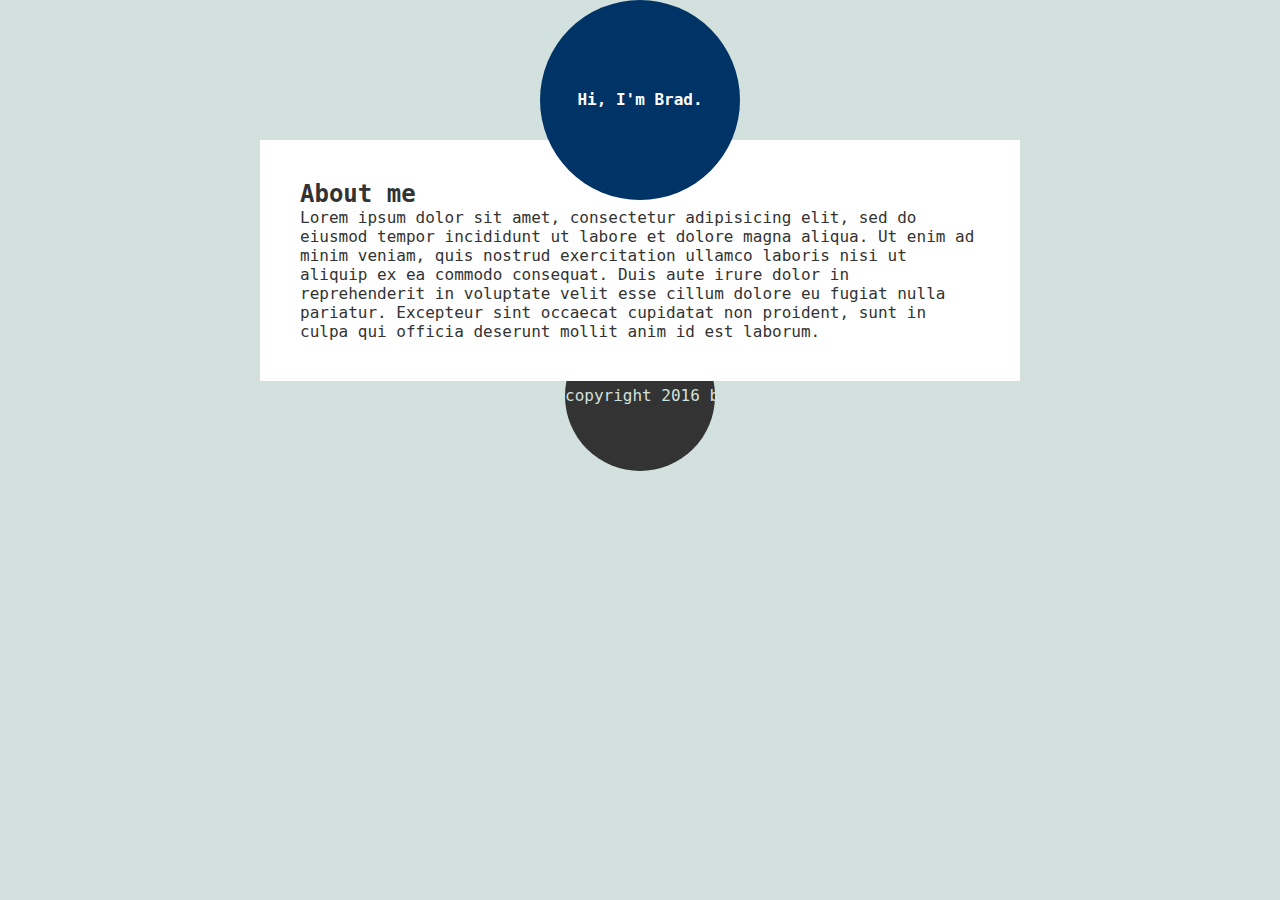
<file: A - MyFirstSASS (STUDENT)/index.html>
<!DOCTYPE html>
<html>
  <head>
    <meta charset="utf-8" />
    <title>Hi, I'm Brad</title>
    <link rel="stylesheet" href="./app.css" />
  </head>
  <body>
    <header>
      <h1>Hi, I'm Brad.</h1>
    </header>

    <article>
      <h2>About me</h2>
      <p>
        Lorem ipsum dolor sit amet, consectetur adipisicing elit, sed do eiusmod
        tempor incididunt ut labore et dolore magna aliqua. Ut enim ad minim
        veniam, quis nostrud exercitation ullamco laboris nisi ut aliquip ex ea
        commodo consequat. Duis aute irure dolor in reprehenderit in voluptate
        velit esse cillum dolore eu fugiat nulla pariatur. Excepteur sint
        occaecat cupidatat non proident, sunt in culpa qui officia deserunt
        mollit anim id est laborum.
      </p>
    </article>

    <footer>
      <p>copyright 2016 brad</p>
    </footer>
  </body>
</html>
</file>
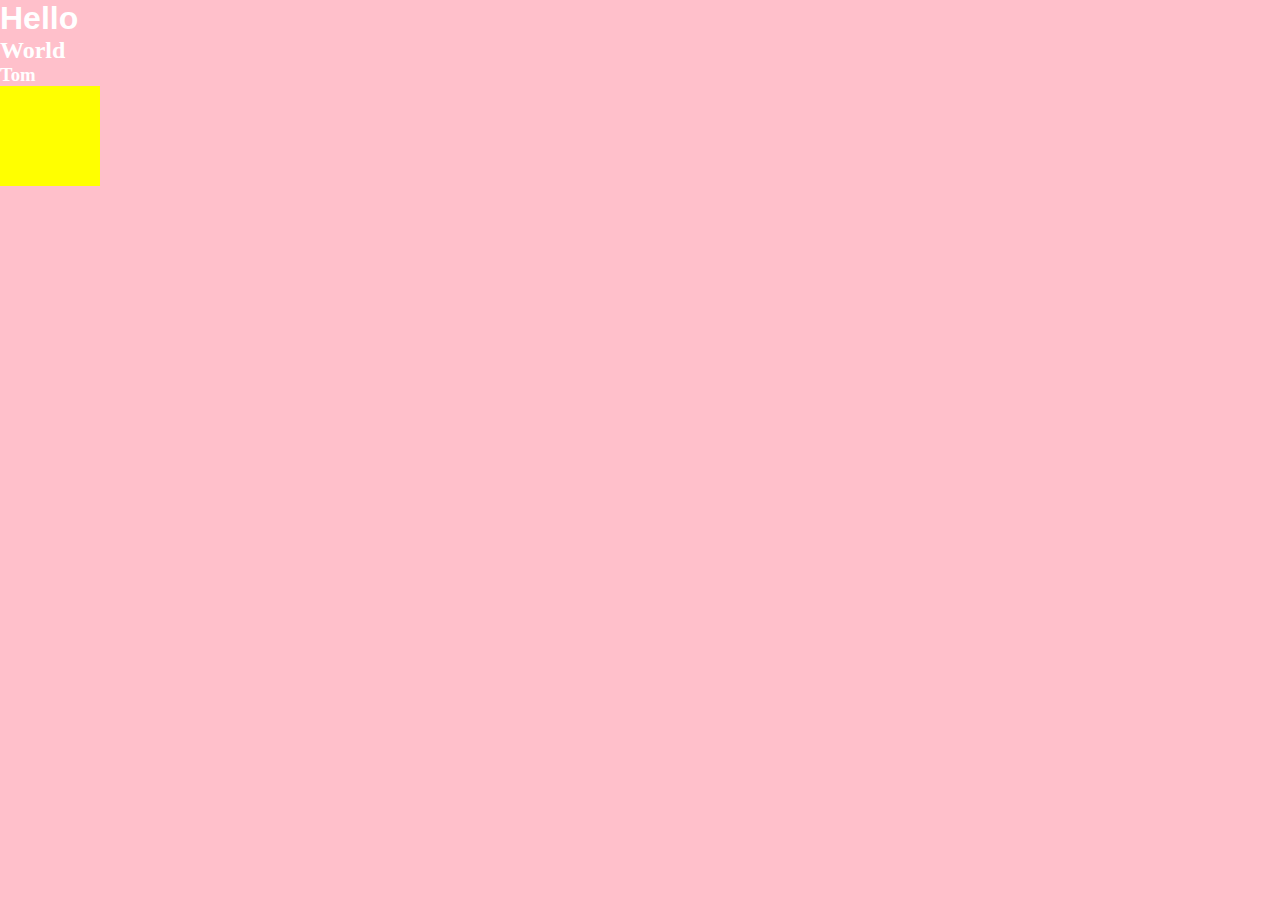
<file: B - FolderStructure (STUDENT)/index.html>
<!DOCTYPE html>
<html lang="en">
  <head>
    <meta charset="UTF-8" />
    <meta name="viewport" content="width=device-width, initial-scale=1.0" />
    <link rel="stylesheet" href="./css/app.css" />
    <title>Section 3</title>
  </head>
  <body>
    <h1>Hello</h1>
    <h2>World</h2>
    <h3>Tom</h3>
    <div class="box"></div>
  </body>
</html>
</file>
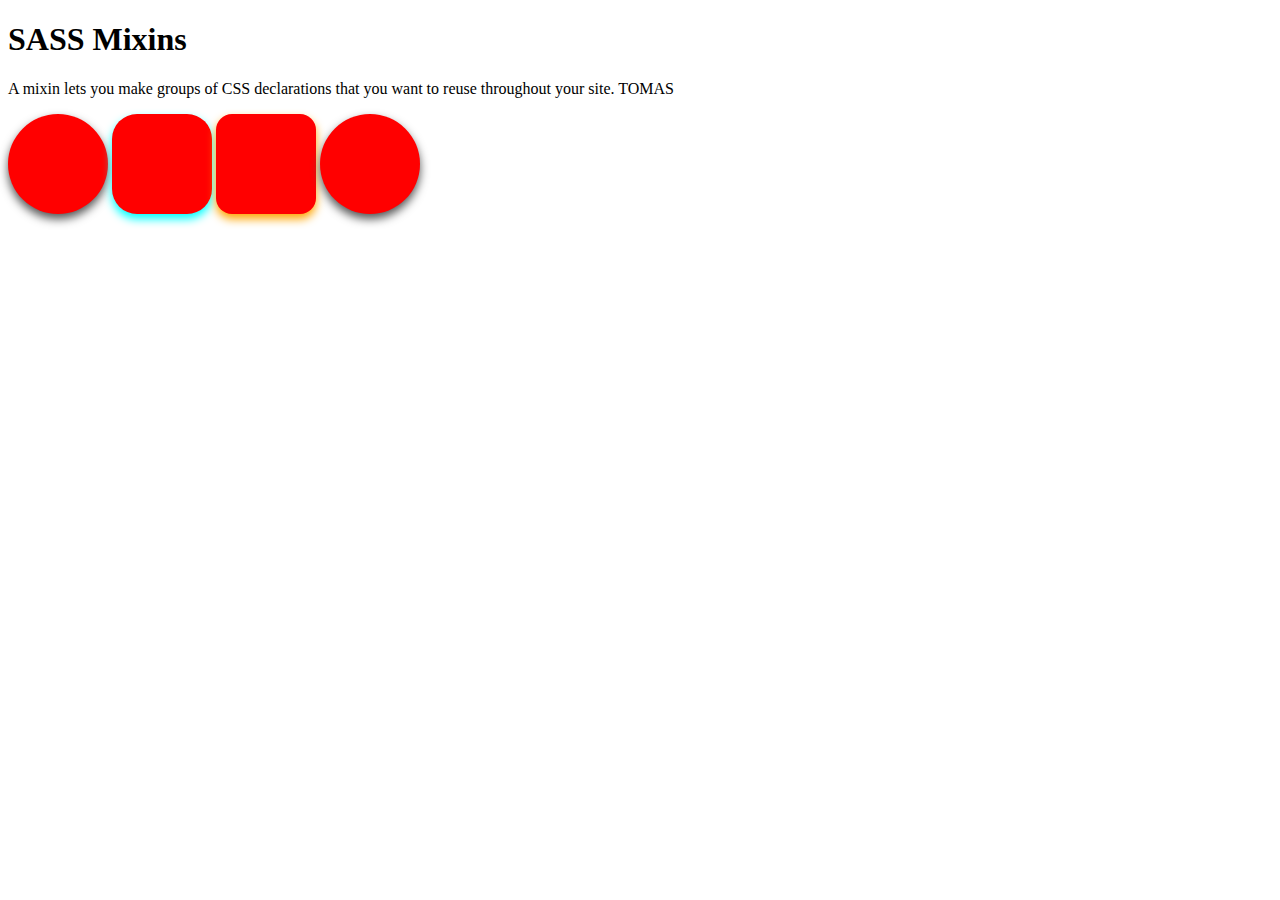
<file: C - Mixins/index.html>
<!DOCTYPE html>
<html>
  <head>
    <meta charset="utf-8" />
    <link rel="stylesheet" href="./css/app.css" />
    <title>Mixins</title>
  </head>
  <body>
    <div class="container">
      <h1>SASS Mixins</h1>
      <p>
        A mixin lets you make groups of CSS declarations that you want to reuse
        throughout your site. TOMAS
      </p>

      <div class="box"></div>
      <div class="box box2"></div>
      <div class="box box3"></div>
      <div class="box"></div>
    </div>
  </body>
</html>
</file>
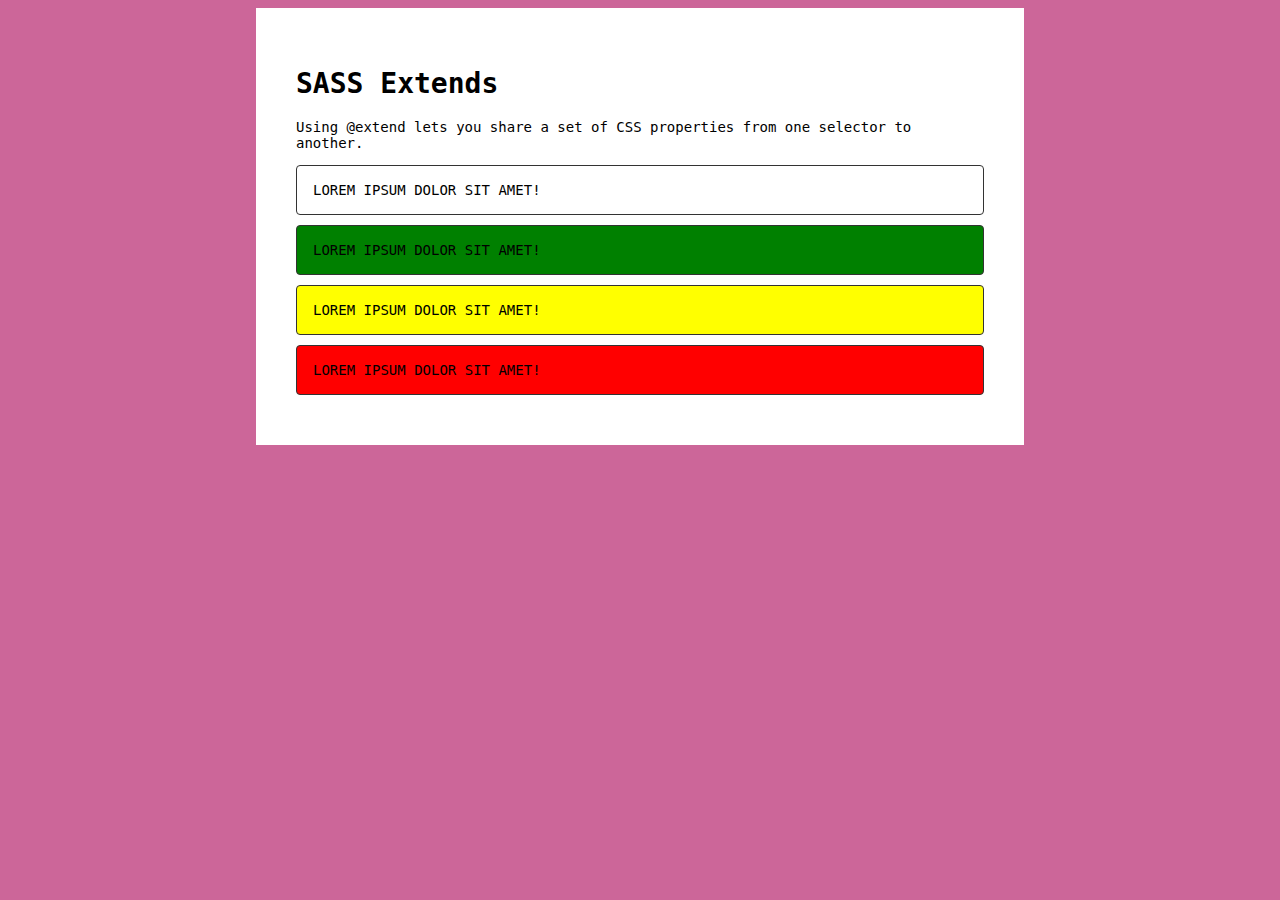
<file: D - Extends (STUDENT)/index.html>
<!DOCTYPE html>
<html>
  <head>
    <meta charset="utf-8" />
    <title>Extends</title>
    <link rel="stylesheet" href="css/app.css" />
  </head>
  <body>
    <div class="container">
      <h1>SASS Extends</h1>
      <p>
        Using @extend lets you share a set of CSS properties from one selector
        to another.
      </p>

      <div class="alert">Lorem ipsum dolor sit amet!</div>
      <div class="success">Lorem ipsum dolor sit amet!</div>
      <div class="warning">Lorem ipsum dolor sit amet!</div>
      <div class="error">Lorem ipsum dolor sit amet!</div>
    </div>
  </body>
</html>
</file>
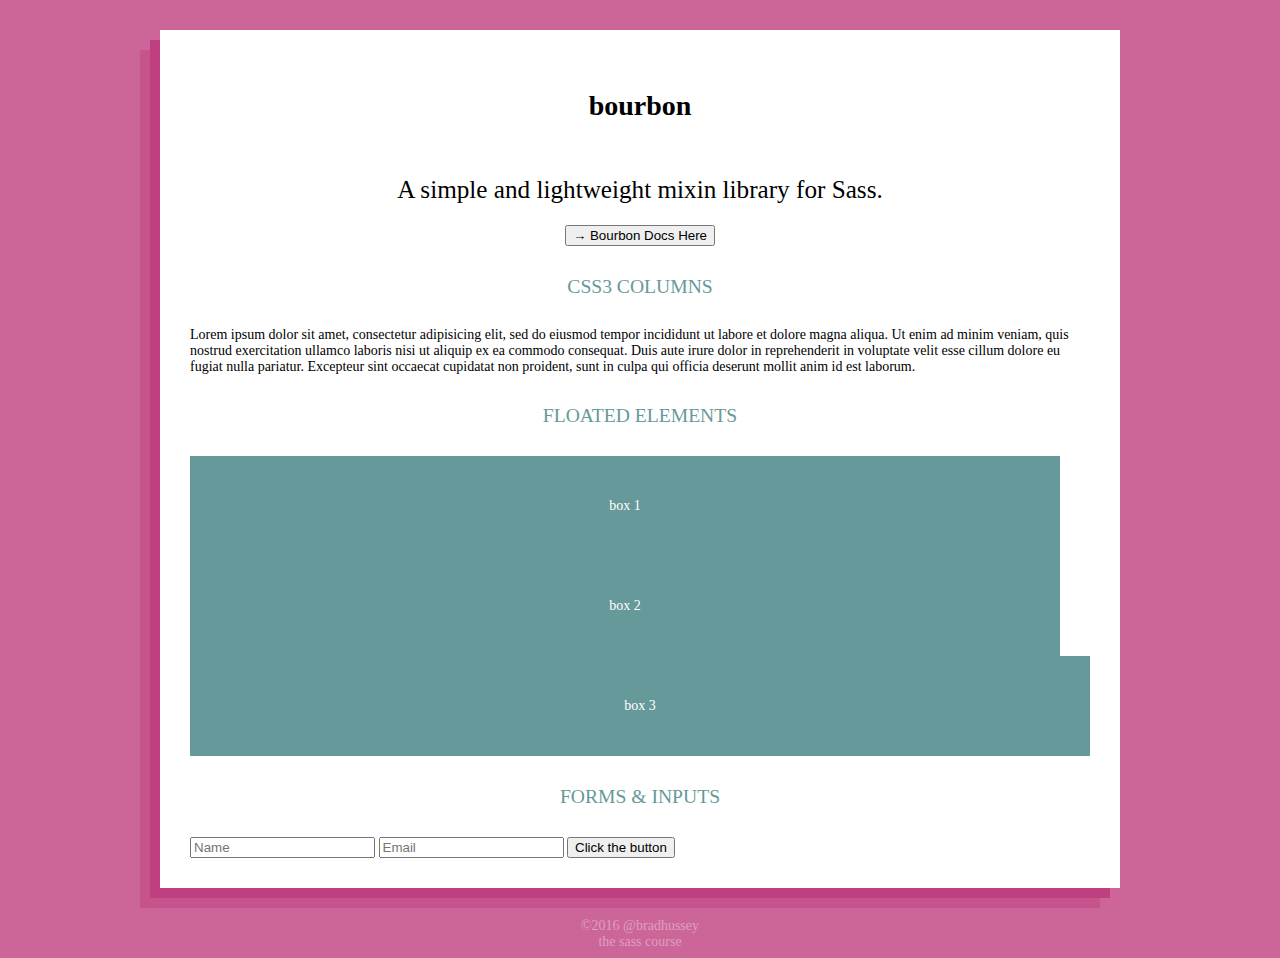
<file: G - Frameworks/Bourbon (STUDENT)/index.html>
<!DOCTYPE html>
<html>
  <head>
    <meta charset="utf-8">
    <title>SASS Frameworks: Bourbon</title>
    <link rel="stylesheet" href="css/app.css">
  </head>
  <body>

    <div class="container">
      <header>
        <h1 class="brand">bourbon</h1>
        <h2>A simple and lightweight mixin library for Sass.</h2>
        <button href="http://bourbon.io/">&rarr; Bourbon Docs Here</button>
      </header>
      <h3>CSS3 Columns</h3>
      <article>
        <p>Lorem ipsum dolor sit amet, consectetur adipisicing elit, sed do eiusmod tempor incididunt ut labore et dolore magna aliqua. Ut enim ad minim veniam, quis nostrud exercitation ullamco laboris nisi ut aliquip ex ea commodo consequat. Duis aute irure dolor in reprehenderit in voluptate velit esse cillum dolore eu fugiat nulla pariatur. Excepteur sint occaecat cupidatat non proident, sunt in culpa qui officia deserunt mollit anim id est laborum.</p>
      </article>

      <section>
        <h3>Floated Elements</h3>
        <div class="box">
          box 1
        </div>
        <div class="box">
          box 2
        </div>
        <div class="box">
          box 3
        </div>
      </section>

      <section>
        <h3>Forms &amp; Inputs</h3>
        <form>
          <input type="text" name="name" value="" placeholder="Name">
          <input type="text" name="name" value="" placeholder="Email">
          <input type="button" name="name" value="Click the button">
        </form>
      </section>

    </div>

    <footer>
      &copy;2016 @bradhussey
      <br>the sass course
    </footer>

  </body>
</html>
</file>
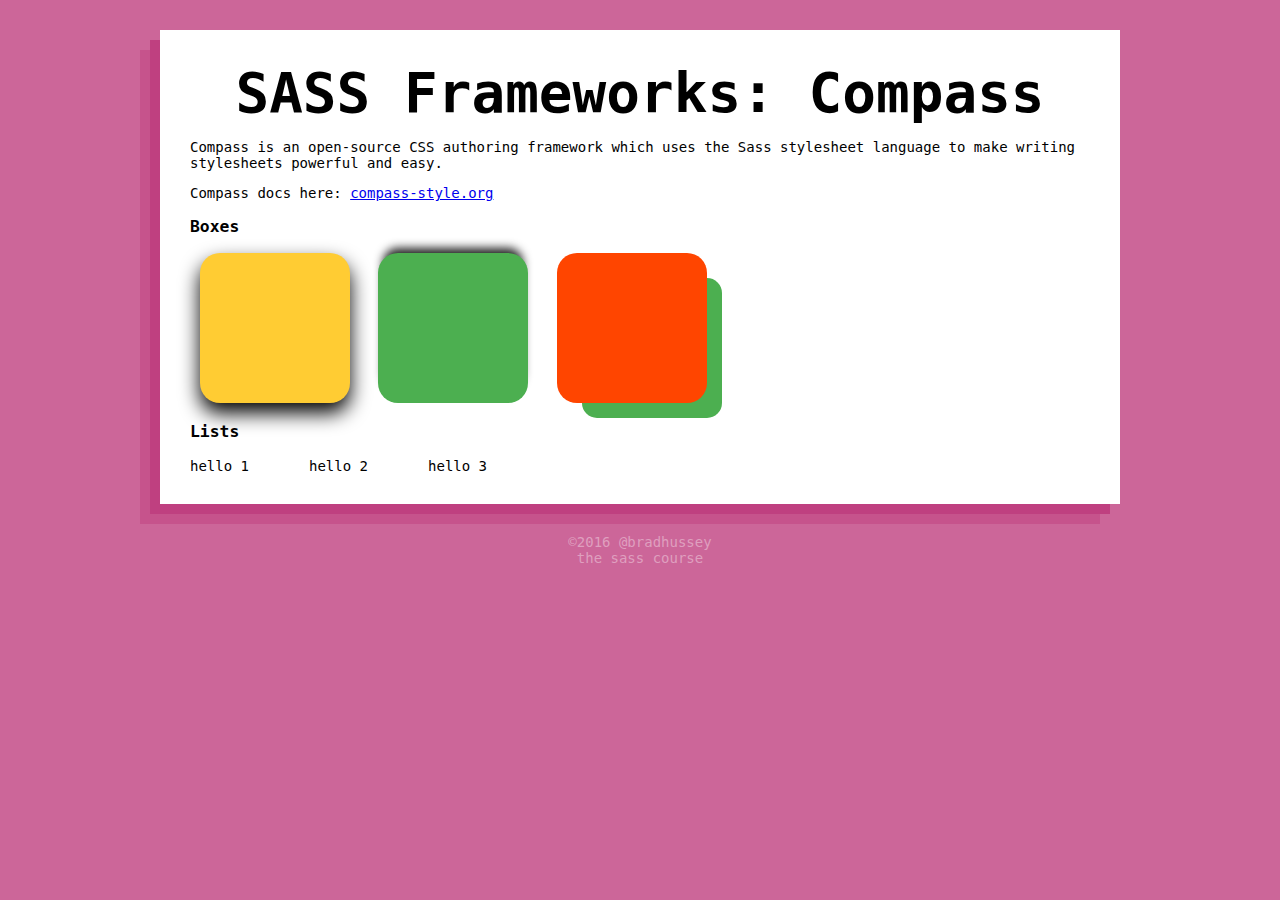
<file: G - Frameworks/Compass/index.html>
<!DOCTYPE html>
<html>
  <head>
    <meta charset="utf-8">
    <title>SASS Frameworks: Compass</title>
    <link rel="stylesheet" href="css/app.css">
    <!-- <link rel="stylesheet" href="stylesheet/app.css"> -->
  </head>
  <body>

    <div class="container">
      <h1>SASS Frameworks: Compass</h1>
      <p>Compass is an open-source CSS authoring framework which uses the Sass stylesheet language to make writing stylesheets powerful and easy.</p>
      <p>Compass docs here: <a href="http://compass-style.org/">compass-style.org</a></p>

      <h3>Boxes</h3>
      <div class="box" id="box1">
      </div>

      <div class="box" id="box2">
      </div>

      <div class="box" id="box3">
      </div>

      <h3>Lists</h3>
      <ul>
        <li>hello 1</li>
        <li>hello 2</li>
        <li>hello 3</li>
      </ul>
    </div>

    <footer>
      &copy;2016 @bradhussey
      <br>the sass course
    </footer>

  </body>
</html>
</file>
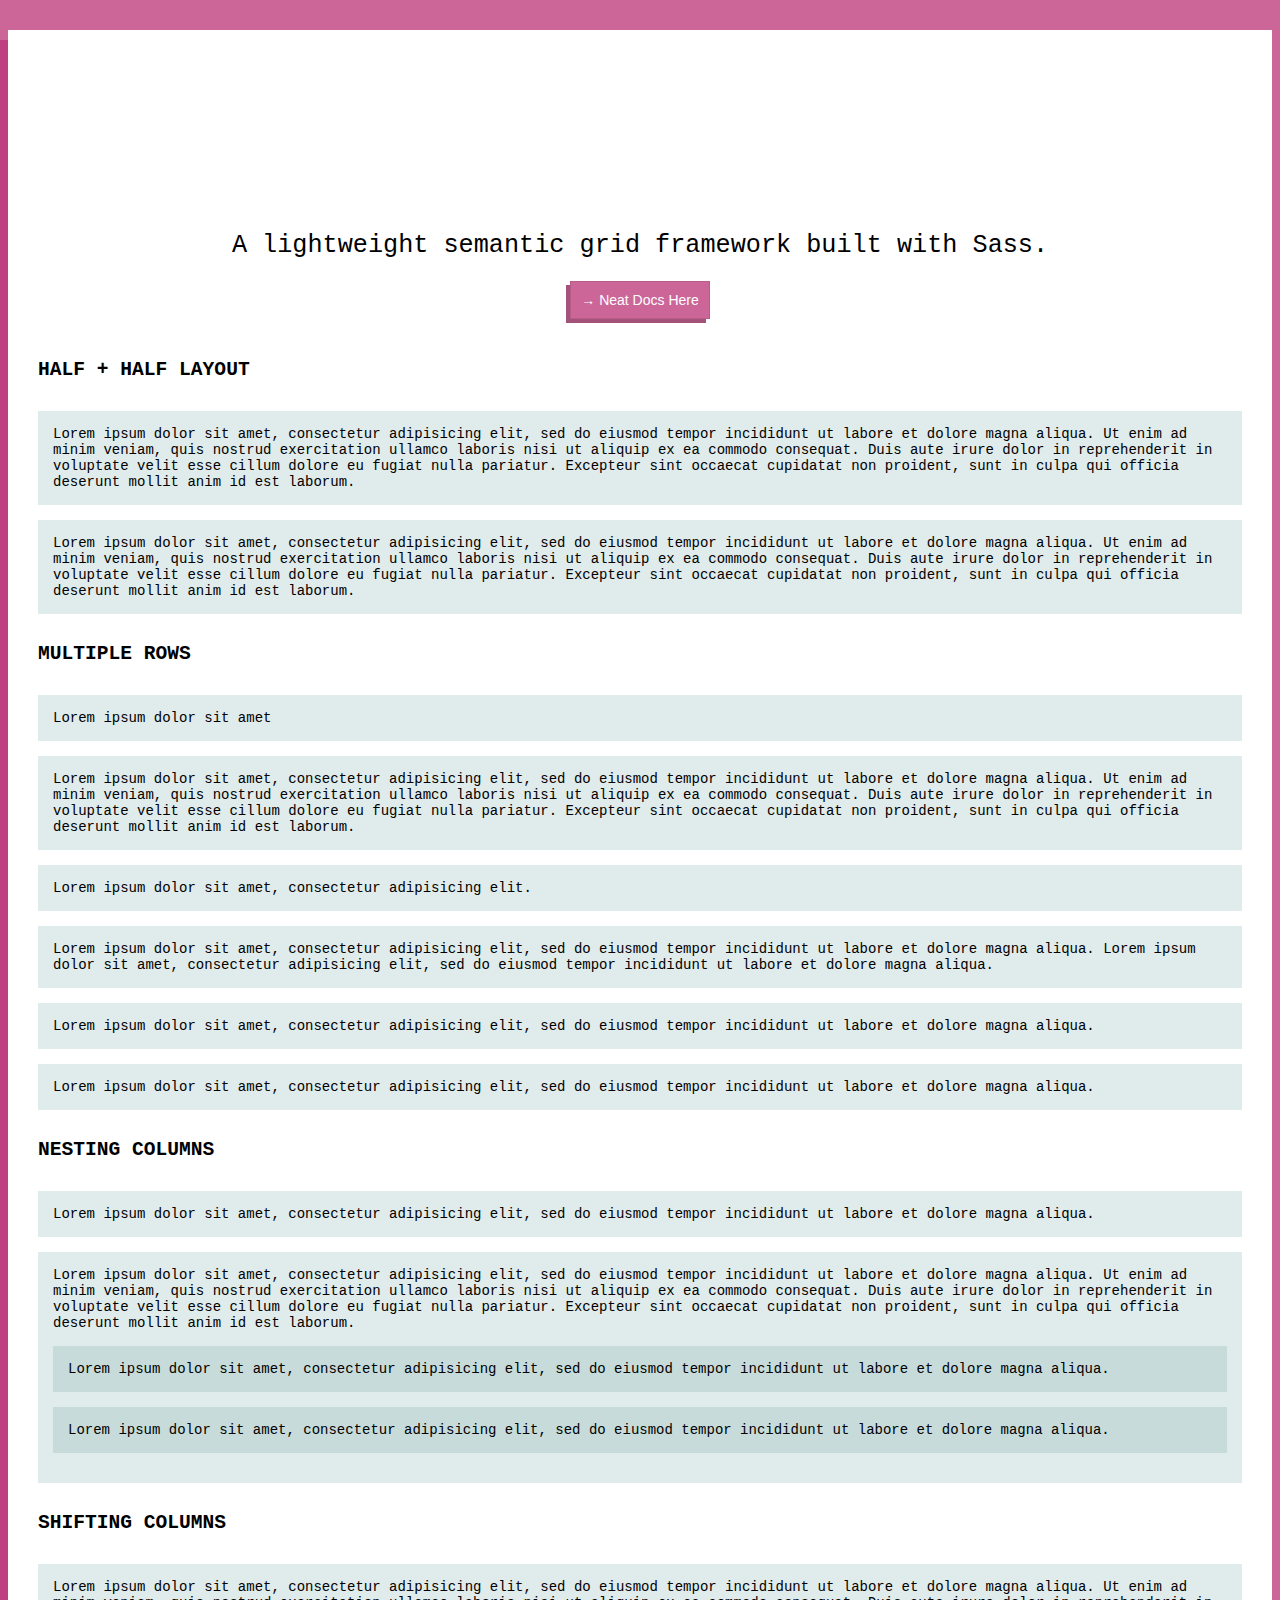
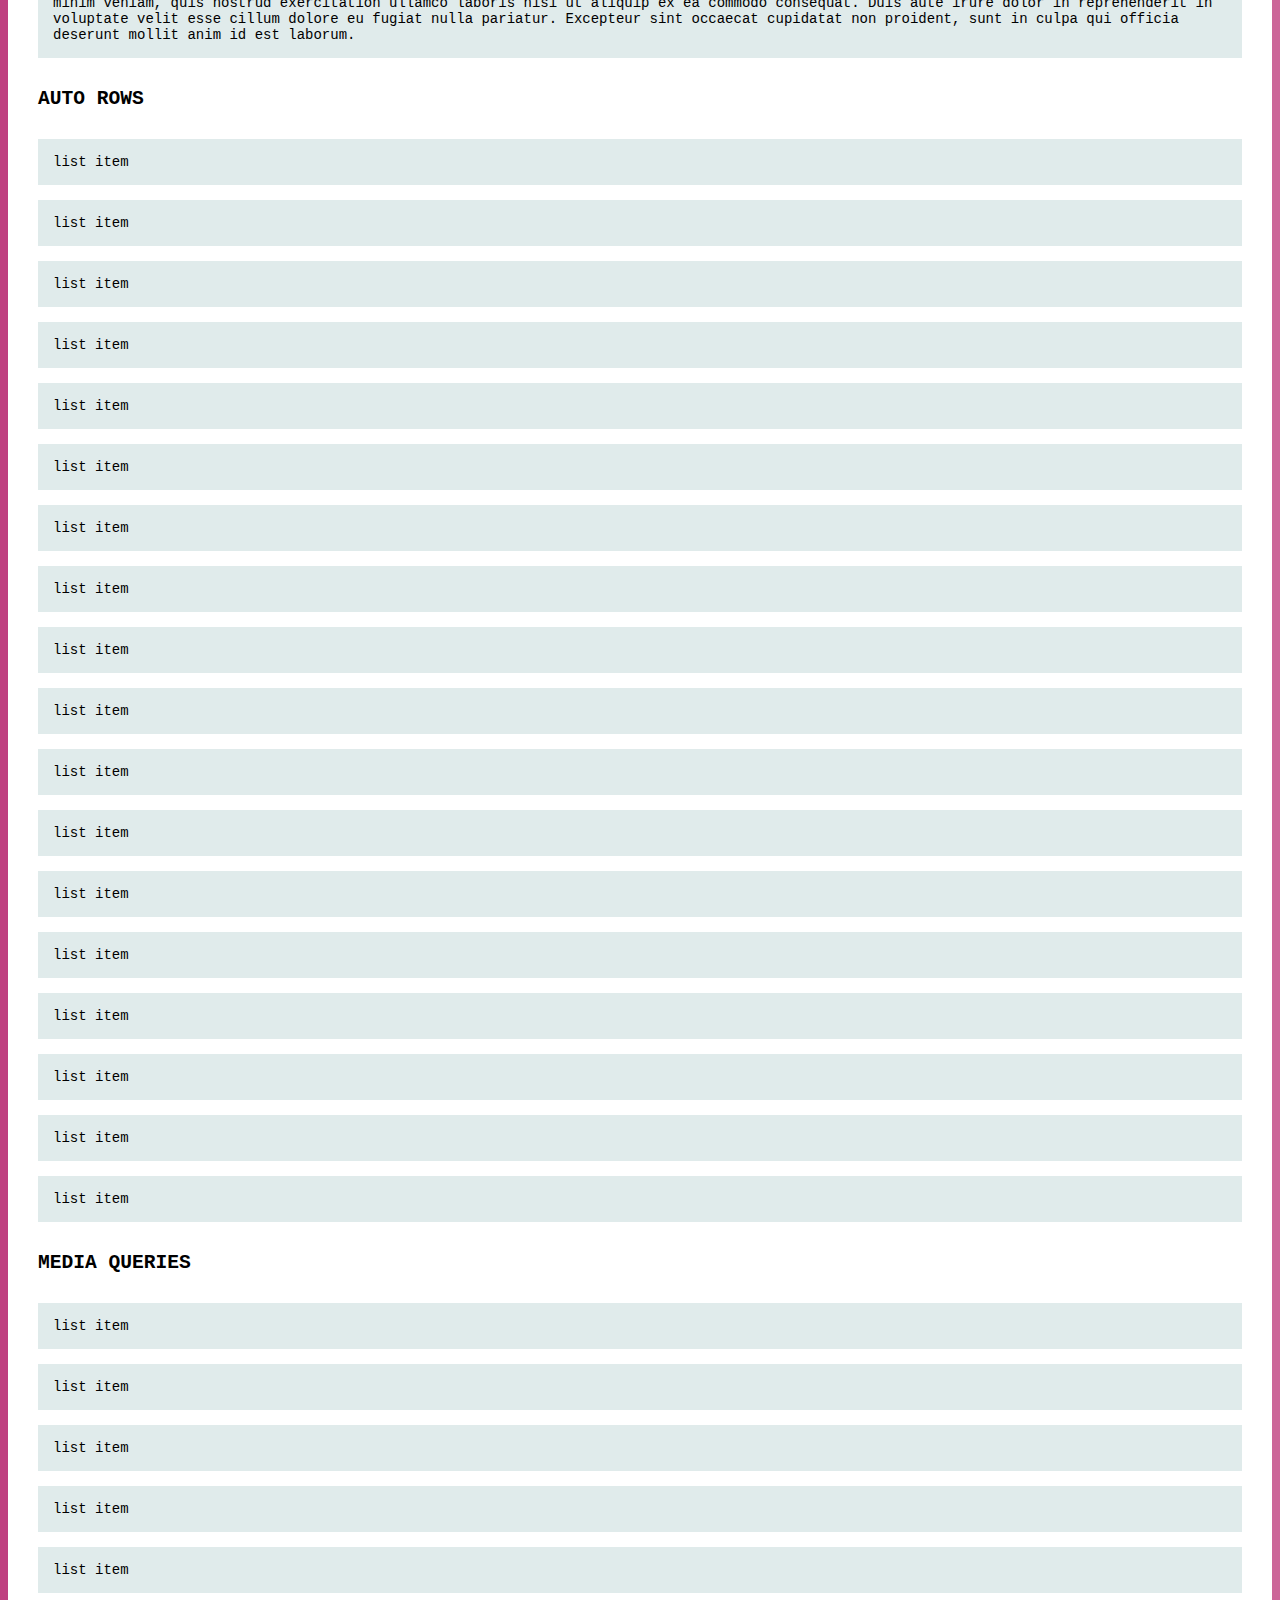
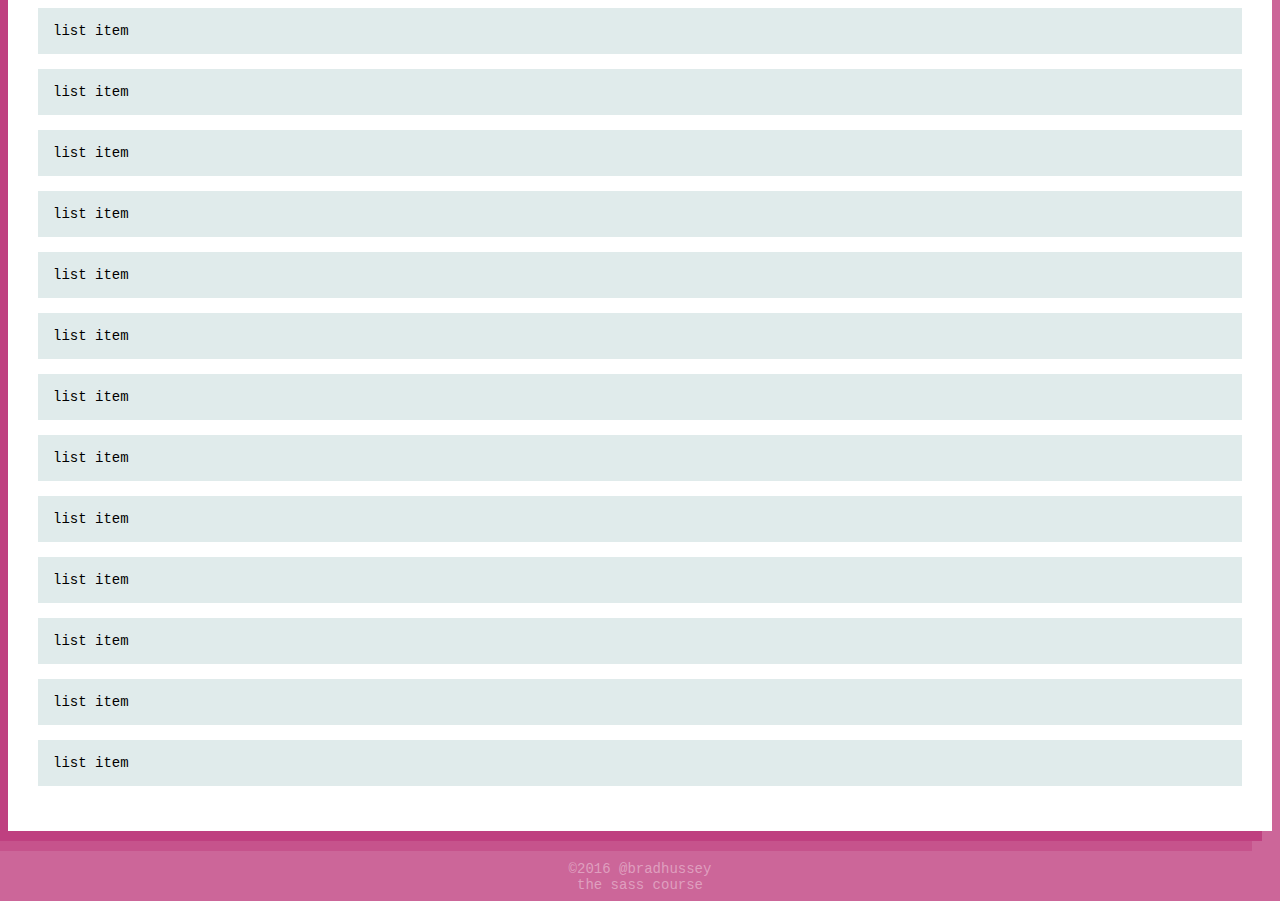
<file: G - Frameworks/Neat (STUDENT)/index.html>
<!DOCTYPE html>
<html>
  <head>
    <meta charset="utf-8">
    <title>SASS Frameworks: Bourbon Neat</title>
    <link rel="stylesheet" href="css/app.css">
  </head>
  <body>

    <div class="wrapper">

      <header>
        <h1 class="brand">bourbon neat</h1>
        <h2>A lightweight semantic grid framework built with Sass.</h2>
        <button href="http://neat.bourbon.io/">&rarr; Neat Docs Here</button>
      </header>

      <!-- HALF + HALF LAYOUT -->
      <section class="container" id="example1">
        <h3>Half + Half Layout</h3>
        <article>
          Lorem ipsum dolor sit amet, consectetur adipisicing elit, sed do eiusmod tempor incididunt ut labore et dolore magna aliqua. Ut enim ad minim veniam, quis nostrud exercitation ullamco laboris nisi ut aliquip ex ea commodo consequat. Duis aute irure dolor in reprehenderit in voluptate velit esse cillum dolore eu fugiat nulla pariatur. Excepteur sint occaecat cupidatat non proident, sunt in culpa qui officia deserunt mollit anim id est laborum.
        </article>
        <article>
          Lorem ipsum dolor sit amet, consectetur adipisicing elit, sed do eiusmod tempor incididunt ut labore et dolore magna aliqua. Ut enim ad minim veniam, quis nostrud exercitation ullamco laboris nisi ut aliquip ex ea commodo consequat. Duis aute irure dolor in reprehenderit in voluptate velit esse cillum dolore eu fugiat nulla pariatur. Excepteur sint occaecat cupidatat non proident, sunt in culpa qui officia deserunt mollit anim id est laborum.
        </article>
      </section>

      <!-- MULTIPLE ROWS -->
      <section class="container" id="example2">
        <h3>Multiple Rows</h3>
        <aside>
          Lorem ipsum dolor sit amet
        </aside>
        <article>
          Lorem ipsum dolor sit amet, consectetur adipisicing elit, sed do eiusmod tempor incididunt ut labore et dolore magna aliqua. Ut enim ad minim veniam, quis nostrud exercitation ullamco laboris nisi ut aliquip ex ea commodo consequat. Duis aute irure dolor in reprehenderit in voluptate velit esse cillum dolore eu fugiat nulla pariatur. Excepteur sint occaecat cupidatat non proident, sunt in culpa qui officia deserunt mollit anim id est laborum.
        </article>
        <div class="item1">
          Lorem ipsum dolor sit amet, consectetur adipisicing elit.
        </div>
        <div class="item2">
          Lorem ipsum dolor sit amet, consectetur adipisicing elit, sed do eiusmod tempor incididunt ut labore et dolore magna aliqua. Lorem ipsum dolor sit amet, consectetur adipisicing elit, sed do eiusmod tempor incididunt ut labore et dolore magna aliqua.
        </div>
        <div class="item3">
          Lorem ipsum dolor sit amet, consectetur adipisicing elit, sed do eiusmod tempor incididunt ut labore et dolore magna aliqua.
        </div>
        <div class="item4">
          Lorem ipsum dolor sit amet, consectetur adipisicing elit, sed do eiusmod tempor incididunt ut labore et dolore magna aliqua.
        </div>
      </section>

      <!-- NESTING COLUMNS -->
      <section class="container" id="example3">
        <h3>Nesting Columns</h3>
        <aside>
          Lorem ipsum dolor sit amet, consectetur adipisicing elit, sed do eiusmod tempor incididunt ut labore et dolore magna aliqua.
        </aside>
        <article>
          Lorem ipsum dolor sit amet, consectetur adipisicing elit, sed do eiusmod tempor incididunt ut labore et dolore magna aliqua. Ut enim ad minim veniam, quis nostrud exercitation ullamco laboris nisi ut aliquip ex ea commodo consequat. Duis aute irure dolor in reprehenderit in voluptate velit esse cillum dolore eu fugiat nulla pariatur. Excepteur sint occaecat cupidatat non proident, sunt in culpa qui officia deserunt mollit anim id est laborum.

          <div>
            Lorem ipsum dolor sit amet, consectetur adipisicing elit, sed do eiusmod tempor incididunt ut labore et dolore magna aliqua.
          </div>
          <div>
            Lorem ipsum dolor sit amet, consectetur adipisicing elit, sed do eiusmod tempor incididunt ut labore et dolore magna aliqua.
          </div>
        </article>
      </section>

      <!-- SHIFTING COLUMNS -->
      <section class="container" id="example4">
        <h3>Shifting Columns</h3>
        <article>
          Lorem ipsum dolor sit amet, consectetur adipisicing elit, sed do eiusmod tempor incididunt ut labore et dolore magna aliqua. Ut enim ad minim veniam, quis nostrud exercitation ullamco laboris nisi ut aliquip ex ea commodo consequat. Duis aute irure dolor in reprehenderit in voluptate velit esse cillum dolore eu fugiat nulla pariatur. Excepteur sint occaecat cupidatat non proident, sunt in culpa qui officia deserunt mollit anim id est laborum.
        </article>
      </section>

      <!-- AUTO ROWS -->
      <section class="container" id="example5">
        <h3>Auto Rows</h3>
        <ul>
          <li>list item</li>
          <li>list item</li>
          <li>list item</li>
          <li>list item</li>
          <li>list item</li>
          <li>list item</li>
          <li>list item</li>
          <li>list item</li>
          <li>list item</li>
          <li>list item</li>
          <li>list item</li>
          <li>list item</li>
          <li>list item</li>
          <li>list item</li>
          <li>list item</li>
          <li>list item</li>
          <li>list item</li>
          <li>list item</li>
        </ul>
      </section>

      <!-- MEDIA QUERIES -->
      <section class="container" id="example6">
        <h3>MEDIA QUERIES</h3>
        <ul>
          <li>list item</li>
          <li>list item</li>
          <li>list item</li>
          <li>list item</li>
          <li>list item</li>
          <li>list item</li>
          <li>list item</li>
          <li>list item</li>
          <li>list item</li>
          <li>list item</li>
          <li>list item</li>
          <li>list item</li>
          <li>list item</li>
          <li>list item</li>
          <li>list item</li>
          <li>list item</li>
          <li>list item</li>
          <li>list item</li>
        </ul>
      </section>

    </div>
    <footer>
      &copy;2016 @bradhussey
      <br>the sass course
    </footer>

  </body>
</html>
</file>
<file: A - MyFirstSASS (STUDENT)/app.css>
/*Variables */
/* MIXINS */
/* STYLES */
* {
  margin: 0;
  padding: 0;
  box-sizing: border-box; }

body {
  background: #d2e1dd;
  color: #333;
  font-family: "Andale Mono", monospace;
  font-size: 1rem; }

article {
  background: white;
  width: 760px;
  margin: -60px auto;
  padding: 2.5rem;
  position: relative;
  z-index: -2; }

header {
  border-radius: 100%;
  height: 200px;
  width: 200px;
  background: #003366;
  color: white;
  line-height: 200px;
  white-space: nowrap;
  text-align: center;
  margin: 0 auto; }
  header h1 {
    font-size: 1rem; }

footer {
  border-radius: 100%;
  height: 150px;
  width: 150px;
  background: #333;
  color: #d2e1dd;
  line-height: 150px;
  white-space: nowrap;
  text-align: center;
  margin: 0 auto;
  position: relative;
  font-size: 1rem -2;
  z-index: -4;
  margin-top: -10px; }

/*# sourceMappingURL=app.css.map */
</file>
<file: B - FolderStructure (STUDENT)/css/app.css>
* {
  margin: 0;
  padding: 0;
  box-sizing: border-box; }

body {
  background: pink;
  color: white; }

h1 {
  font-family: Helvetica, Arial, sans-serif; }

h2 {
  font-family: Georgia, Times, serif; }

#header {
  border: solid 1px black;
  padding: 2rem; }

.box {
  height: 100px;
  width: 100px;
  background: yellow; }

/*# sourceMappingURL=app.css.map */
</file>
<file: C - Mixins/css/app.css>
/* PLUGINS */
/* BASE STYLES */
/* LAYOUTS */
/* MODULES */
.box {
  height: 100px;
  width: 100px;
  background: red;
  display: inline-block;
  -webkit-border-radius: 100%;
  -moz-border-radius: 100%;
  border-radius: 100%;
  -webkit-box-shadow: 0 5px 10px #555;
  -moz-box-shadow: 0 5px 10px #555;
  box-shadow: 0 5px 10px #555; }

.box2 {
  -webkit-border-radius: 25%;
  -moz-border-radius: 25%;
  border-radius: 25%;
  -webkit-box-shadow: 0 5px 10px cyan;
  -moz-box-shadow: 0 5px 10px cyan;
  box-shadow: 0 5px 10px cyan; }

.box3 {
  -webkit-border-radius: 1rem;
  -moz-border-radius: 1rem;
  border-radius: 1rem;
  -webkit-box-shadow: 0 5px 10px orange;
  -moz-box-shadow: 0 5px 10px orange;
  box-shadow: 0 5px 10px orange; }

/*# sourceMappingURL=app.css.map */
</file>
<file: D - Extends (STUDENT)/css/app.css>
/* PLUGINS */
/* BASE STYLES */
body {
  font-family: Monaco, monospace;
  font-size: 14px;
  background: #c69; }

/* LAYOUTS */
.container {
  width: 768px;
  margin: 0 auto;
  padding: 40px;
  box-sizing: border-box;
  background: white; }

/* MODULES */
.alert, .success, .warning, .error {
  border: solid 1px #333;
  margin: 10px 0px;
  padding: 1rem;
  text-transform: uppercase;
  -webkit-border-radius: 4px;
  -moz-border-radius: 4px;
  border-radius: 4px; }

.success {
  background: green; }

.warning {
  background: yellow; }

.error {
  background: red; }

/*# sourceMappingURL=app.css.map */
</file>
<file: G - Frameworks/Bourbon (STUDENT)/css/app.css>
/* PLUGINS */
/* BASE STYLES */
body {
  font-size: 14px;
  background: #c69; }

.brand {
  background: center no-repeat;
  height: 56px;
  margin: 30px auto; }

h2, h3 {
  font-size: 25.2px;
  font-weight: normal;
  text-align: center; }

h3 {
  color: #699;
  padding: 10px 0;
  font-size: 19.6px;
  text-transform: uppercase; }

footer {
  text-align: center;
  color: #df9fbf; }

/* LAYOUTS */
header {
  text-align: center; }

.container {
  padding: 30px;
  width: 960px;
  margin: 30px auto;
  box-sizing: border-box;
  background: white;
  position: relative; }
  .container::before {
    position: absolute;
    content: "";
    width: 100%;
    height: 100%;
    z-index: -2;
    top: 10px;
    left: -10px;
    background: #bf4080;
    box-shadow: -10px 10px 0 #c6538c; }

/* MODULES */
.box {
  background: #699;
  color: white;
  border: solid 1px shade(#699, 20%);
  box-sizing: border-box;
  text-align: center;
  line-height: 100px;
  margin: 0 30px 0 0; }
  .box:last-child {
    margin-right: 0; }

/*# sourceMappingURL=app.css.map */
</file>
<file: G - Frameworks/Compass/css/app.css>
/* PLUGINS */
/* BASE STYLES */
body {
  font-family: Monaco, monospace;
  font-size: 14px;
  background: #c69; }

h1 {
  font-size: 56px;
  margin: 0;
  text-align: center; }

ul {
  margin: 0;
  padding: 0;
  border: 0;
  overflow: hidden;
  *zoom: 1; }
  ul li {
    list-style-image: none;
    list-style-type: none;
    margin-left: 0;
    white-space: nowrap;
    float: left;
    padding-left: 30px;
    padding-right: 30px; }
    ul li:first-child {
      padding-left: 0; }
    ul li:last-child {
      padding-right: 0; }
    ul li.last {
      padding-right: 0; }

.clearfix::after, .container::after {
  content: "";
  display: table;
  clear: both; }

footer {
  text-align: center;
  color: #df9fbf; }

/* LAYOUTS */
.container {
  position: relative;
  width: 960px;
  margin: 30px auto;
  padding: 30px;
  box-sizing: border-box;
  background: white;
  position: relative; }
  .container::before {
    position: absolute;
    content: "";
    width: 100%;
    height: 100%;
    z-index: -2;
    top: 10px;
    left: -10px;
    background: #bf4080;
    box-shadow: -10px 10px 0 #c6538c; }

/* MODULES */
.box {
  display: inline-block;
  height: 150px;
  width: 150px;
  margin: 0 10px;
  background: orangered;
  -moz-border-radius: 20px;
  -webkit-border-radius: 20px;
  border-radius: 20px; }

#box1 {
  background: #fc3;
  -moz-box-shadow: 0 10px 20px black;
  -webkit-box-shadow: 0 10px 20px black;
  box-shadow: 0 10px 20px black; }

#box2 {
  background: #4CAF50;
  -moz-box-shadow: 0 -10px 10px -5px #222;
  -webkit-box-shadow: 0 -10px 10px -5px #222;
  box-shadow: 0 -10px 10px -5px #222; }

#box3 {
  -moz-box-shadow: 20px 20px 0 -5px #4CAF50;
  -webkit-box-shadow: 20px 20px 0 -5px #4CAF50;
  box-shadow: 20px 20px 0 -5px #4CAF50; }
</file>
<file: G - Frameworks/Neat (STUDENT)/css/app.css>
/* PLUGINS */
/* BASE STYLES */
body {
  font-family: "Bitstream Vera Sans Mono", "Consolas", "Courier", monospace;
  font-size: 14px;
  background: #c69; }

.brand {
  overflow: hidden;
  text-indent: 101%;
  white-space: nowrap;
  background-image: url("../img/neat-logo.png");
  background: center no-repeat;
  height: 111px;
  margin: 30px auto; }
  @media only screen and (-webkit-min-device-pixel-ratio: 1.3), only screen and (min--moz-device-pixel-ratio: 1.3), only screen and (-o-min-device-pixel-ratio: 1.3 / 1), only screen and (min-resolution: 125dpi), only screen and (min-resolution: 1.3dppx) {
    .brand {
      background-image: url("../img/neat-logo_2x.png");
      background-size: 274px 111px; } }

article, aside, div, li {
  background: rgba(102, 153, 153, 0.2);
  padding: 15px;
  margin-top: 15px;
  margin-bottom: 15px; }

ul {
  padding: 0; }

li {
  list-style: none; }

h2 {
  font-size: 25.2px;
  font-weight: normal;
  text-align: center; }

h3 {
  padding: 10px 0;
  font-size: 19.6px;
  text-transform: uppercase;
  text-align: left; }

footer {
  margin-top: 30px;
  text-align: center;
  color: #df9fbf; }

/* LAYOUTS */
header {
  text-align: center;
  margin-bottom: 30px; }

.wrapper {
  padding: 30px;
  background: white;
  margin-top: 30px;
  position: relative; }
  .wrapper::before {
    position: absolute;
    content: "";
    width: 100%;
    height: 100%;
    z-index: -2;
    top: 10px;
    left: -10px;
    background: #bf4080;
    box-shadow: -10px 10px 0 #c6538c; }

/* MODULES */
button, input[type="button"], input[type="reset"], input[type="submit"] {
  background-color: #c69;
  font-size: 14px;
  font-weight: normal;
  padding: 10px;
  border: solid 1px #b85c8a;
  box-shadow: -4px 4px 0 #a3527a;
  color: white; }

button:focus, input[type="button"]:focus, input[type="reset"]:focus, input[type="submit"]:focus,
button:hover, input[type="button"]:hover, input[type="reset"]:hover, input[type="submit"]:hover {
  outline: none;
  border: solid 1px #a3527a;
  cursor: pointer; }

button:active, input[type="button"]:active, input[type="reset"]:active, input[type="submit"]:active {
  outline: none;
  position: relative;
  top: 2px;
  left: -2px;
  box-shadow: -2px 2px 0 #8f476b; }

/*# sourceMappingURL=app.css.map */
</file>
